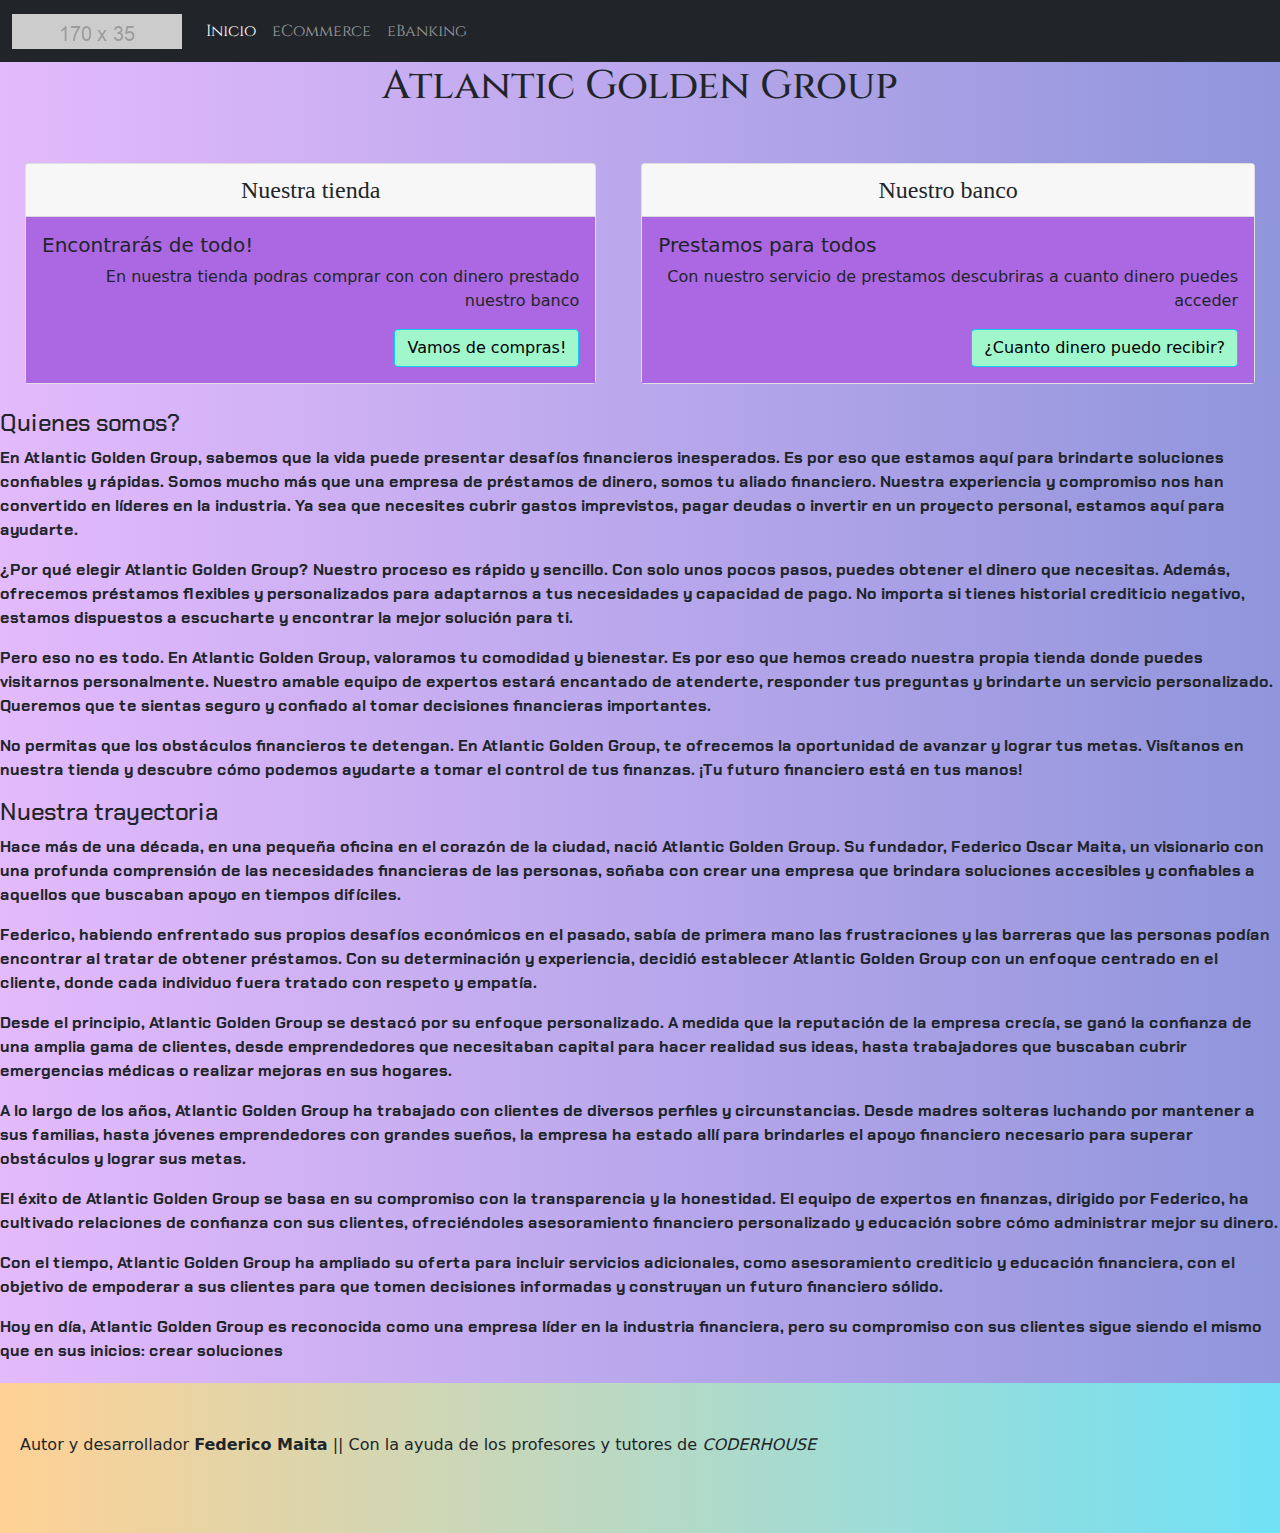
<file: index.html>
<!DOCTYPE html>
<html lang="es">

<head>
  <meta charset="UTF-8">
  <meta http-equiv="X-UA-Compatible" content="IE=edge">
  <meta name="viewport" content="width=device-width, initial-scale=1.0">
  <link rel="stylesheet" href="./bootstrap/bootstrap.min.css">
  <link rel="stylesheet" href="./assets/styles.css">
  <title>Atlantic</title>
<!-- Cinzel font de google -->
<link rel="preconnect" href="https://fonts.googleapis.com">
<link rel="preconnect" href="https://fonts.gstatic.com" crossorigin>
<link href="https://fonts.googleapis.com/css2?family=Cinzel&display=swap" rel="stylesheet">
<!-- Fin de la font -->
<!-- incio font Chakra -->
<link rel="preconnect" href="https://fonts.googleapis.com">
<link rel="preconnect" href="https://fonts.gstatic.com" crossorigin>
<link href="https://fonts.googleapis.com/css2?family=Chakra+Petch:wght@300&display=swap" rel="stylesheet">
<!--  -->
</head>

<body>

<nav  class="navbar sticky-top navbar-expand-lg navbar-dark bg-dark">
  <div class="container-fluid">
    
    <a class="navbar-brand" href="#"><img src="./images/logo-navbar-dummy.png" alt="Logo" class="d-inline-block align-text-top"></a>
    <button class="navbar-toggler" type="button" data-bs-toggle="collapse" data-bs-target="#navbarNavAltMarkup" aria-controls="navbarNavAltMarkup" aria-expanded="true" aria-label="Toggle navigation">
      <span class="navbar-toggler-icon"></span>
    </button>
    <div class="collapse navbar-collapse" id="navbarNavAltMarkup">
      <div class="navbar-nav">
        <a class="nav-link active" aria-current="page" href="#">Inicio</a>
        <a class="nav-link" href="./pages/compras.html">eCommerce</a>
        <a id="boton-pagina-prestamos" class="nav-link" href="./pages/prestamos.html">eBanking</a>
      </div>
    </div>
  </div>
</nav>

<main>
    <h1>Atlantic Golden Group</h1>
  <section>
    <div class="styleCards">
          <div class="card ">
            <div class="card-header">
             Nuestra tienda
            </div>
            <div id="carta-color-principal" class="card-body">
              <h5 class="card-title">Encontrarás de todo!</h5>
              <p class="card-text">En nuestra tienda podras comprar con  con dinero prestado nuestro banco</p>
              <a href="./pages/compras.html" class="btn btn-info">Vamos de compras!</a>
            </div>
          </div>

          <div class="card">
            <div class="card-header ">
             Nuestro banco
            </div>
            <div id="carta-color-principal" class="card-body">
              <h5 class="card-title">Prestamos para todos</h5>
              <p class="card-text">Con nuestro servicio de prestamos descubriras a cuanto dinero puedes acceder</p>
              <a id="boton-pagina-prestamos-index" href="./pages/prestamos.html"  class="btn btn-info">¿Cuanto dinero puedo recibir?</a>
            </div>
          </div>

    </div>
  </section>
  <!-- comienza la section con la informacion de la empresa -->
  <section id="texto-creado">
    <h4>Quienes somos?</h4>
      <p>En Atlantic Golden Group, sabemos que la vida puede presentar desafíos financieros inesperados. Es por eso que estamos aquí para brindarte soluciones confiables y rápidas. Somos mucho más que una empresa de préstamos de dinero, somos tu aliado financiero. Nuestra experiencia y compromiso nos han convertido en líderes en la industria. Ya sea que necesites cubrir gastos imprevistos, pagar deudas o invertir en un proyecto personal, estamos aquí para ayudarte.</p>
      <p>¿Por qué elegir Atlantic Golden Group? Nuestro proceso es rápido y sencillo. Con solo unos pocos pasos, puedes obtener el dinero que necesitas. Además, ofrecemos préstamos flexibles y personalizados para adaptarnos a tus necesidades y capacidad de pago. No importa si tienes historial crediticio negativo, estamos dispuestos a escucharte y encontrar la mejor solución para ti.</p>
      <p>Pero eso no es todo. En Atlantic Golden Group, valoramos tu comodidad y bienestar. Es por eso que hemos creado nuestra propia tienda donde puedes visitarnos personalmente. Nuestro amable equipo de expertos estará encantado de atenderte, responder tus preguntas y brindarte un servicio personalizado. Queremos que te sientas seguro y confiado al tomar decisiones financieras importantes.</p>
      <p>No permitas que los obstáculos financieros te detengan. En Atlantic Golden Group, te ofrecemos la oportunidad de avanzar y lograr tus metas. Visítanos en nuestra tienda y descubre cómo podemos ayudarte a tomar el control de tus finanzas. ¡Tu futuro financiero está en tus manos!</p>

    <h4>Nuestra trayectoria</h4>

      <p>Hace más de una década, en una pequeña oficina en el corazón de la ciudad, nació Atlantic Golden Group. Su fundador, Federico Oscar Maita, un visionario con una profunda comprensión de las necesidades financieras de las personas, soñaba con crear una empresa que brindara soluciones accesibles y confiables a aquellos que buscaban apoyo en tiempos difíciles.</p>
      <p>Federico, habiendo enfrentado sus propios desafíos económicos en el pasado, sabía de primera mano las frustraciones y las barreras que las personas podían encontrar al tratar de obtener préstamos. Con su determinación y experiencia, decidió establecer Atlantic Golden Group con un enfoque centrado en el cliente, donde cada individuo fuera tratado con respeto y empatía.</p>
      <p>Desde el principio, Atlantic Golden Group se destacó por su enfoque personalizado. A medida que la reputación de la empresa crecía, se ganó la confianza de una amplia gama de clientes, desde emprendedores que necesitaban capital para hacer realidad sus ideas, hasta trabajadores que buscaban cubrir emergencias médicas o realizar mejoras en sus hogares.</p>
      <p>A lo largo de los años, Atlantic Golden Group ha trabajado con clientes de diversos perfiles y circunstancias. Desde madres solteras luchando por mantener a sus familias, hasta jóvenes emprendedores con grandes sueños, la empresa ha estado allí para brindarles el apoyo financiero necesario para superar obstáculos y lograr sus metas.</p>
      <p>El éxito de Atlantic Golden Group se basa en su compromiso con la transparencia y la honestidad. El equipo de expertos en finanzas, dirigido por Federico, ha cultivado relaciones de confianza con sus clientes, ofreciéndoles asesoramiento financiero personalizado y educación sobre cómo administrar mejor su dinero.</p>
      <p>Con el tiempo, Atlantic Golden Group ha ampliado su oferta para incluir servicios adicionales, como asesoramiento crediticio y educación financiera, con el objetivo de empoderar a sus clientes para que tomen decisiones informadas y construyan un futuro financiero sólido.</p>
      <p>Hoy en día, Atlantic Golden Group es reconocida como una empresa líder en la industria financiera, pero su compromiso con sus clientes sigue siendo el mismo que en sus inicios: crear soluciones</p>
  </section>

  </main>
  <!-- comienza  el footer -->
  <footer>
    <div class="footer-style">
      <p class="texto-footer">Autor y desarrollador <strong>Federico Maita</strong> || Con la ayuda de los profesores y tutores de <i>
        CODERHOUSE</i></p>
    </div>
  </footer>

  <script src="./assets/main.js"></script>
  <script src="./bootstrap/bootstrap.min.js"></script>
</body>
</html>
</file>
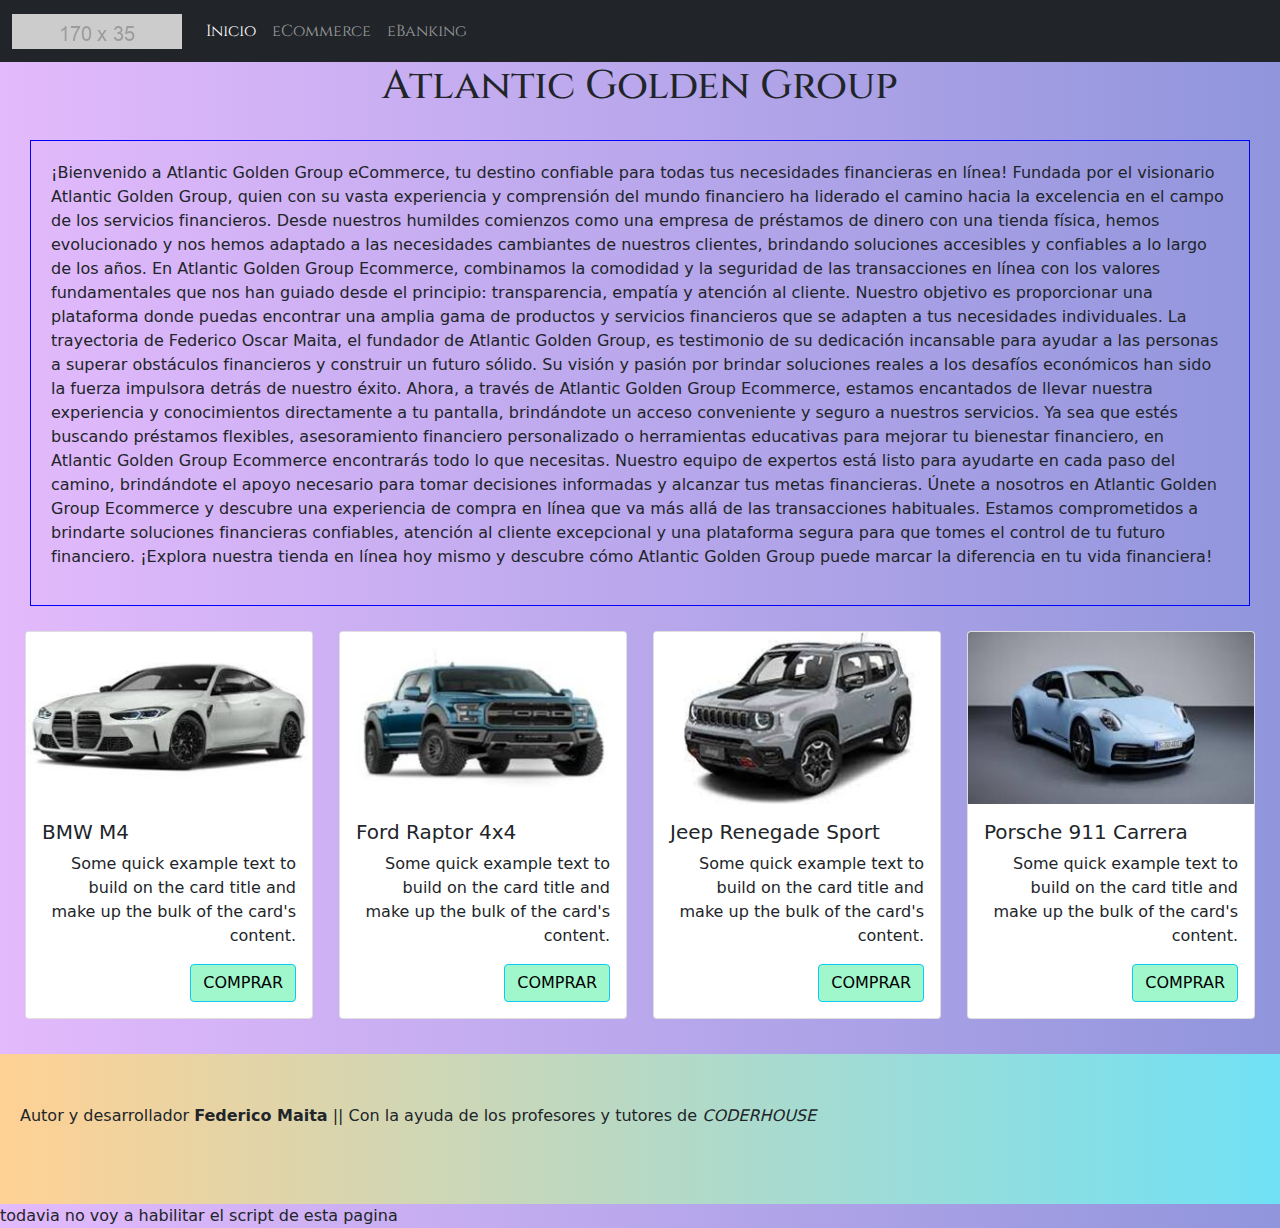
<file: pages/compras.html>
<!DOCTYPE html>
<html lang="es">
<head>
	<meta charset="UTF-8">
	<meta name="viewport" content="width=device-width, initial-scale=1.0">
	<title>Atlantic Commerce</title>
	<link rel="stylesheet" href="../bootstrap/bootstrap.min.css">
  	<link rel="stylesheet" href="../assets/styles.css">
  	<!-- Cinzel font de google -->
<link rel="preconnect" href="https://fonts.googleapis.com">
<link rel="preconnect" href="https://fonts.gstatic.com" crossorigin>
<link href="https://fonts.googleapis.com/css2?family=Cinzel&display=swap" rel="stylesheet">
<!-- Fin de la font -->
<!-- incio font Chakra -->
<link rel="preconnect" href="https://fonts.googleapis.com">
<link rel="preconnect" href="https://fonts.gstatic.com" crossorigin>
<link href="https://fonts.googleapis.com/css2?family=Chakra+Petch:wght@300&display=swap" rel="stylesheet">
<!--  -->

</head>
<body>


<nav  class="navbar sticky-top navbar-expand-lg navbar-dark bg-dark">
  <div class="container-fluid">
    
    <a class="navbar-brand" href="../index.html"><img src="../images/logo-navbar-dummy.png" alt="Logo" class="d-inline-block align-text-top"></a>
    <button class="navbar-toggler" type="button" data-bs-toggle="collapse" data-bs-target="#navbarNavAltMarkup" aria-controls="navbarNavAltMarkup" aria-expanded="true" aria-label="Toggle navigation">
      <span class="navbar-toggler-icon"></span>
    </button>
    <div class="collapse navbar-collapse" id="navbarNavAltMarkup">
      <div class="navbar-nav">
        <a class="nav-link active" aria-current="page" href="../index.html">Inicio</a>
        <a class="nav-link" href="../pages/compras.html">eCommerce</a>
        <a id="boton-pagina-prestamos" class="nav-link" href="../pages/prestamos.html">eBanking</a>
      </div>
    </div>
  </div>
</nav>


	<h1>Atlantic Golden Group</h1>

<section class="texto-prestamos">

	<p>
	¡Bienvenido a Atlantic Golden Group eCommerce, tu destino confiable para todas tus necesidades financieras en línea! Fundada por el visionario Atlantic Golden Group, quien con su vasta experiencia y comprensión del mundo financiero ha liderado el camino hacia la excelencia en el campo de los servicios financieros. Desde nuestros humildes comienzos como una empresa de préstamos de dinero con una tienda física, hemos evolucionado y nos hemos adaptado a las necesidades cambiantes de nuestros clientes, brindando soluciones accesibles y confiables a lo largo de los años.

En Atlantic Golden Group Ecommerce, combinamos la comodidad y la seguridad de las transacciones en línea con los valores fundamentales que nos han guiado desde el principio: transparencia, empatía y atención al cliente. Nuestro objetivo es proporcionar una plataforma donde puedas encontrar una amplia gama de productos y servicios financieros que se adapten a tus necesidades individuales.

La trayectoria de Federico Oscar Maita, el fundador de Atlantic Golden Group, es testimonio de su dedicación incansable para ayudar a las personas a superar obstáculos financieros y construir un futuro sólido. Su visión y pasión por brindar soluciones reales a los desafíos económicos han sido la fuerza impulsora detrás de nuestro éxito. Ahora, a través de Atlantic Golden Group Ecommerce, estamos encantados de llevar nuestra experiencia y conocimientos directamente a tu pantalla, brindándote un acceso conveniente y seguro a nuestros servicios.

Ya sea que estés buscando préstamos flexibles, asesoramiento financiero personalizado o herramientas educativas para mejorar tu bienestar financiero, en Atlantic Golden Group Ecommerce encontrarás todo lo que necesitas. Nuestro equipo de expertos está listo para ayudarte en cada paso del camino, brindándote el apoyo necesario para tomar decisiones informadas y alcanzar tus metas financieras.

Únete a nosotros en Atlantic Golden Group Ecommerce y descubre una experiencia de compra en línea que va más allá de las transacciones habituales. Estamos comprometidos a brindarte soluciones financieras confiables, atención al cliente excepcional y una plataforma segura para que tomes el control de tu futuro financiero. ¡Explora nuestra tienda en línea hoy mismo y descubre cómo Atlantic Golden Group puede marcar la diferencia en tu vida financiera!
	</p>
</section>

<section>
	<div id="contenedor-cards-ecommerce">
		<!-- primera card -->
	<div class="card" style="width: 18rem;">
  <img src="../images/bmw m4.jpg" class="card-img-top" alt="...">
     <div class="card-body">
    <h5 class="card-title">BMW M4 </h5>
    <p class="card-text">Some quick example text to build on the card title and make up the bulk of the card's content.</p>
    <a href="#" class="btn btn-info">COMPRAR</a>
     </div>
    </div>
    <!-- segunda card -->
    <div class="card" style="width: 18rem;">
 	 <img src="../images/ford raptor.jpg" class="card-img-top" alt="...">
     	<div class="card-body">
    	<h5 class="card-title">Ford Raptor 4x4</h5>
    	<p class="card-text">Some quick example text to build on the card title and make up the bulk of the card's content.</p>
    	<a href="#" class="btn btn-info">COMPRAR</a>
    	 </div>
    </div>
    <!-- tercera card -->
    <div class="card" style="width: 18rem;">
 	 <img src="../images/jeep renegade.jpg" class="card-img-top" alt="...">
     	<div class="card-body">
    	<h5 class="card-title">Jeep Renegade Sport</h5>
    	<p class="card-text">Some quick example text to build on the card title and make up the bulk of the card's content.</p>
    	<a href="#" class="btn btn-info">COMPRAR</a>
    	 </div>
    </div>
    <!-- cuarta card -->
    <div class="card" style="width: 18rem;">
 	 <img src="../images/porsche 911.jpg" class="card-img-top" alt="...">
     	<div class="card-body">
    	<h5 class="card-title">Porsche 911 Carrera</h5>
    	<p class="card-text">Some quick example text to build on the card title and make up the bulk of the card's content.</p>
    	<a href="#" class="btn btn-info">COMPRAR</a>
    	 </div>
    </div>

	</div>
</section>

	<footer>
    <div class="footer-style">
      <p class="texto-footer">Autor y desarrollador <strong>Federico Maita</strong> || Con la ayuda de los profesores y tutores de <i>
        CODERHOUSE</i></p>
    </div>
  </footer>
  	todavia no voy a habilitar el script de esta pagina
  <script src="../assets/main.js"></script>
  <script src="../bootstrap/bootstrap.min.js"></script>
</body>
</html>
</file>
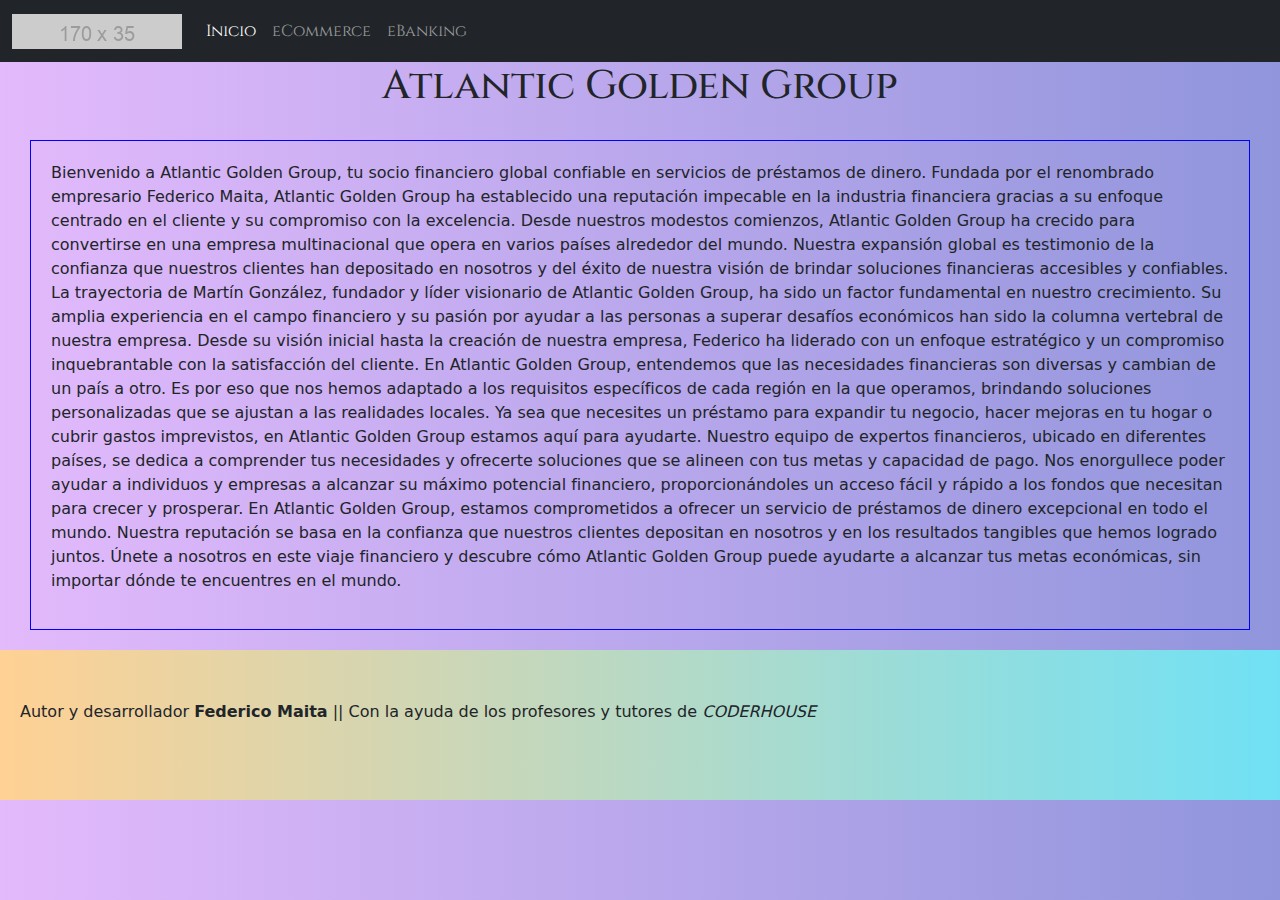
<file: pages/prestamos.html>
<!DOCTYPE html>
<html lang="es">
<head>
	<meta charset="UTF-8">
	<meta name="viewport" content="width=device-width, initial-scale=1.0">
	<title>Atlantic Cash</title>
	<link rel="stylesheet" href="../bootstrap/bootstrap.min.css">
  	<link rel="stylesheet" href="../assets/styles.css">
  	<!-- Cinzel font de google -->
<link rel="preconnect" href="https://fonts.googleapis.com">
<link rel="preconnect" href="https://fonts.gstatic.com" crossorigin>
<link href="https://fonts.googleapis.com/css2?family=Cinzel&display=swap" rel="stylesheet">
<!-- Fin de la font -->
<!-- incio font Chakra -->
<link rel="preconnect" href="https://fonts.googleapis.com">
<link rel="preconnect" href="https://fonts.gstatic.com" crossorigin>
<link href="https://fonts.googleapis.com/css2?family=Chakra+Petch:wght@300&display=swap" rel="stylesheet">
<!--  -->
</head>
<body id="body-id">
<nav  class="navbar sticky-top navbar-expand-lg navbar-dark bg-dark">
  <div class="container-fluid">
    
    <a class="navbar-brand" href="../index.html"><img src="../images/logo-navbar-dummy.png" alt="Logo" class="d-inline-block align-text-top"></a>
    <button class="navbar-toggler" type="button" data-bs-toggle="collapse" data-bs-target="#navbarNavAltMarkup" aria-controls="navbarNavAltMarkup" aria-expanded="true" aria-label="Toggle navigation">
      <span class="navbar-toggler-icon"></span>
    </button>
    <div class="collapse navbar-collapse" id="navbarNavAltMarkup">
      <div class="navbar-nav">
        <a class="nav-link active" aria-current="page" href="../index.html">Inicio</a>
        <a class="nav-link" href="../pages/compras.html">eCommerce</a>
        <a id="boton-pagina-prestamos" class="nav-link" href="../pages/prestamos.html">eBanking</a>
      </div>
    </div>
  </div>
</nav>

	<h1>Atlantic Golden Group</h1>
<section class="texto-prestamos">
	<p>
	Bienvenido a Atlantic Golden Group, tu socio financiero global confiable en servicios de préstamos de dinero. Fundada por el renombrado empresario Federico Maita, Atlantic Golden Group ha establecido una reputación impecable en la industria financiera gracias a su enfoque centrado en el cliente y su compromiso con la excelencia.

Desde nuestros modestos comienzos, Atlantic Golden Group ha crecido para convertirse en una empresa multinacional que opera en varios países alrededor del mundo. Nuestra expansión global es testimonio de la confianza que nuestros clientes han depositado en nosotros y del éxito de nuestra visión de brindar soluciones financieras accesibles y confiables.

La trayectoria de Martín González, fundador y líder visionario de Atlantic Golden Group, ha sido un factor fundamental en nuestro crecimiento. Su amplia experiencia en el campo financiero y su pasión por ayudar a las personas a superar desafíos económicos han sido la columna vertebral de nuestra empresa. Desde su visión inicial hasta la creación de nuestra empresa, Federico ha liderado con un enfoque estratégico y un compromiso inquebrantable con la satisfacción del cliente.

En Atlantic Golden Group, entendemos que las necesidades financieras son diversas y cambian de un país a otro. Es por eso que nos hemos adaptado a los requisitos específicos de cada región en la que operamos, brindando soluciones personalizadas que se ajustan a las realidades locales. Ya sea que necesites un préstamo para expandir tu negocio, hacer mejoras en tu hogar o cubrir gastos imprevistos, en Atlantic Golden Group estamos aquí para ayudarte.

Nuestro equipo de expertos financieros, ubicado en diferentes países, se dedica a comprender tus necesidades y ofrecerte soluciones que se alineen con tus metas y capacidad de pago. Nos enorgullece poder ayudar a individuos y empresas a alcanzar su máximo potencial financiero, proporcionándoles un acceso fácil y rápido a los fondos que necesitan para crecer y prosperar.

En Atlantic Golden Group, estamos comprometidos a ofrecer un servicio de préstamos de dinero excepcional en todo el mundo. Nuestra reputación se basa en la confianza que nuestros clientes depositan en nosotros y en los resultados tangibles que hemos logrado juntos. Únete a nosotros en este viaje financiero y descubre cómo Atlantic Golden Group puede ayudarte a alcanzar tus metas económicas, sin importar dónde te encuentres en el mundo.
	</p>
</section>

	<footer>
    <div class="footer-style">
      <p class="texto-footer">Autor y desarrollador <strong>Federico Maita</strong> || Con la ayuda de los profesores y tutores de <i>
        CODERHOUSE</i></p>
    </div>
  </footer>
  		<!-- todavia no voy a habilitar el script de esta pagina -->
  <script src="../assets/main.js"></script>
  <script src="../bootstrap/bootstrap.min.js"></script>
</body>
</html>
</file>
<file: assets/styles.css>
*{
    margin: 0%;
    padding: 0%;
     /*background: linear-gradient(90deg, #e3bafc 0%, #9095dc 100%);*/  

}

body{
    background: linear-gradient(90deg, #e3bafc 0%, #9095dc 100%);    

} 


h1{
  font-family: cinzel,sans-serif; 
  display: flex;
  flex-direction: row;
  align-items: center;
  text-align: center;
  justify-content: center;
  padding-bottom: 20px;
}
nav{
  font-family: cinzel,sans-serif; 
}

.footer-style{

  height: 150px;
  background: #70e1f5;  /* fallback for old browsers */
background: -webkit-linear-gradient(to right, #ffd194, #70e1f5);  /* Chrome 10-25, Safari 5.1-6 */
background: linear-gradient(to right, #ffd194, #70e1f5); /* W3C, IE 10+/ Edge, Firefox 16+, Chrome 26+, Opera 12+, Safari 7+ */
}
.texto-footer{
  padding-top: 50px;
  margin: 20px;
}

.styleCards{
  display: flex;
  flex-direction: row;
  justify-content: space-between;
  gap: 2%;
  text-align: center;
  flex-wrap: nowrap;
  padding: 15px;
}
#texto-creado{
  font-family: 'Chakra Petch', sans-serif;; 
  font-weight: bold;
  font-size: 16px;
}

.texto-prestamos{
  padding: 20px;
  margin: 10px 30px;
  border: 0.01px solid blue;
}

#carta-color-principal{
  background-color: #ac68e3;
}

#contenedor-cards-ecommerce{
  margin: 10px;
  padding: 5px;
  display: flex;
  flex-wrap: wrap;
  flex-direction: row;
  justify-content: space-between;
  align-items: center;
}
/*estilo de cada carta individual*/
.card-header{
  font-family: serif;
  font-size: 24px;
}
.card{
  margin: 10px;
}
.card-title{
  text-align: left;
}
.card-body{
  text-align: right;
}
.btn{
  background-color: #a1f7cc;
}
</file>
